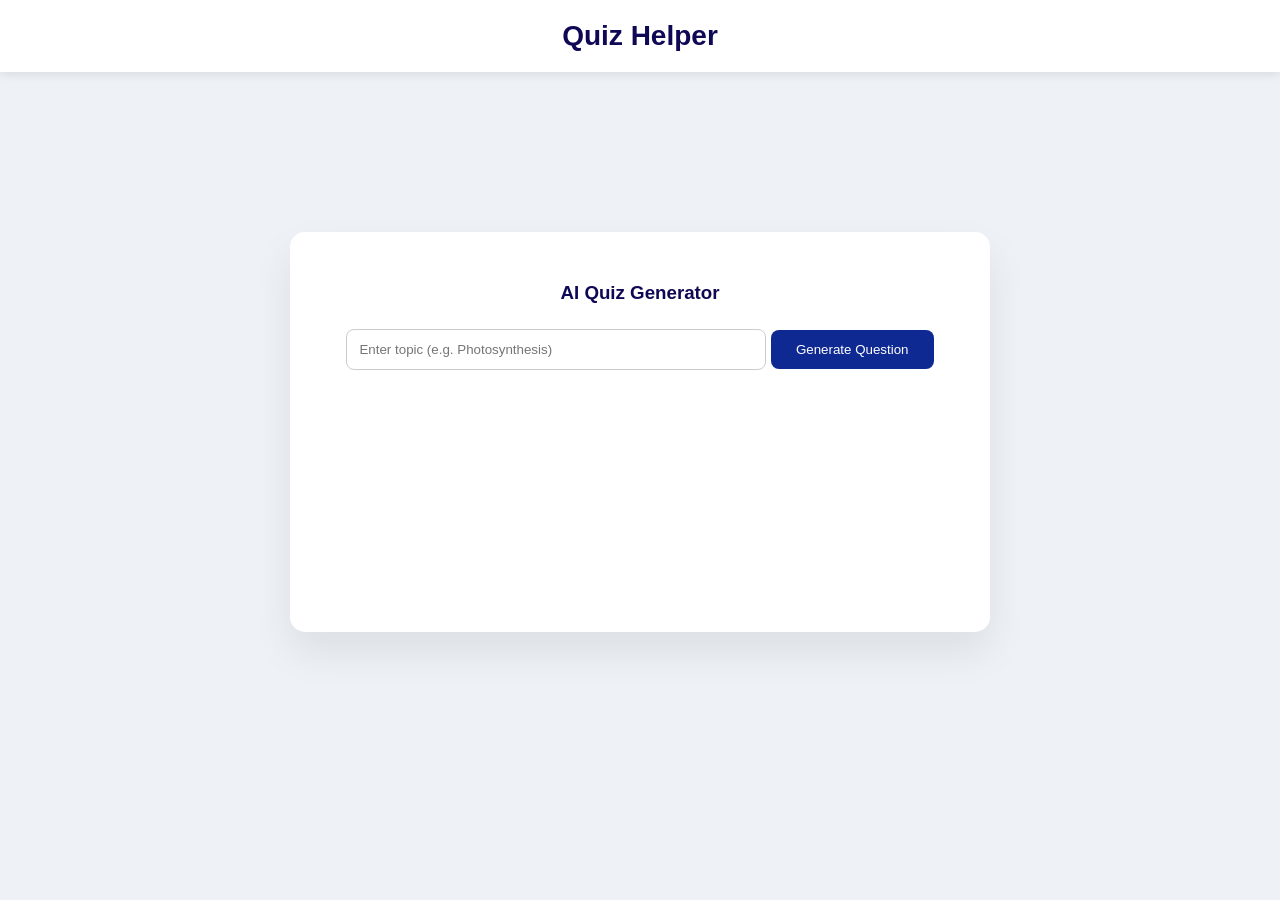
<file: index.html>
<!DOCTYPE html>
<html lang="en">
<head>
<meta charset="UTF-8">
<meta name="viewport" content="width=device-width, initial-scale=1.0">
<title>Quiz Helper</title>
<link rel="stylesheet" href="quiz.css">
</head>

<body>

<div id="container">
    <div id="box">
        <h2>Quiz Helper</h2>
    </div>
</div>

<div id="mainContainer">

    <div id="quiz">

        <h3>AI Quiz Generator</h3>

        <input 
        type="text" 
        id="topicInput" 
        placeholder="Enter topic (e.g. Photosynthesis)">

        <button id="generateBtn">Generate Question</button>

        <div id="result"></div>

    </div>

</div>

<script src="quiz.js"></script>
</body>
</html>
</file>
<file: quiz.css>
*{
margin:0;
padding:0;
box-sizing:border-box;
font-family:Arial, Helvetica, sans-serif;
}

/* page background */
body{
background:#eef2f7;
height:100vh;
}

/* header */
#container{
width:100%;
display:flex;
justify-content:center;
background:white;
box-shadow:0 2px 10px rgba(0,0,0,0.1);
padding:20px 0;
}

/* title */
#box h2{
font-size:28px;
color:#0f0855;
cursor:pointer;
transition:0.3s;
}

/* hover effect */
#box h2:hover{
color:#0f2992;
transform:translateY(-8px);
}

/* center container */
#mainContainer{
height:80vh;
display:flex;
justify-content:center;
align-items:center;
}

/* quiz card */
#quiz{
width:700px;
min-height:400px;
padding:50px;

background:white;
border-radius:15px;
text-align:center;

transition:0.3s;

box-shadow:0 20px 40px rgba(0,0,0,0.08);
}

/* hover lift */
#quiz:hover{
transform:translateY(-8px);
}

/* heading */
#quiz h3{
margin-bottom:25px;
color:#0f0855;
}

/* input */
#quiz input{
width:70%;
padding:12px;
border-radius:8px;
border:1px solid #ccc;
margin-bottom:20px;
}

/* button */
#quiz button{
padding:12px 25px;
border:none;
background:#0f2992;
color:white;
border-radius:8px;
cursor:pointer;
transition:0.3s;
}

/* button hover */
#quiz button:hover{
background:#091a66;
}

/* result area */
#result{
margin-top:25px;
font-size:18px;
line-height:1.6;
color:#333;
}
</file>
